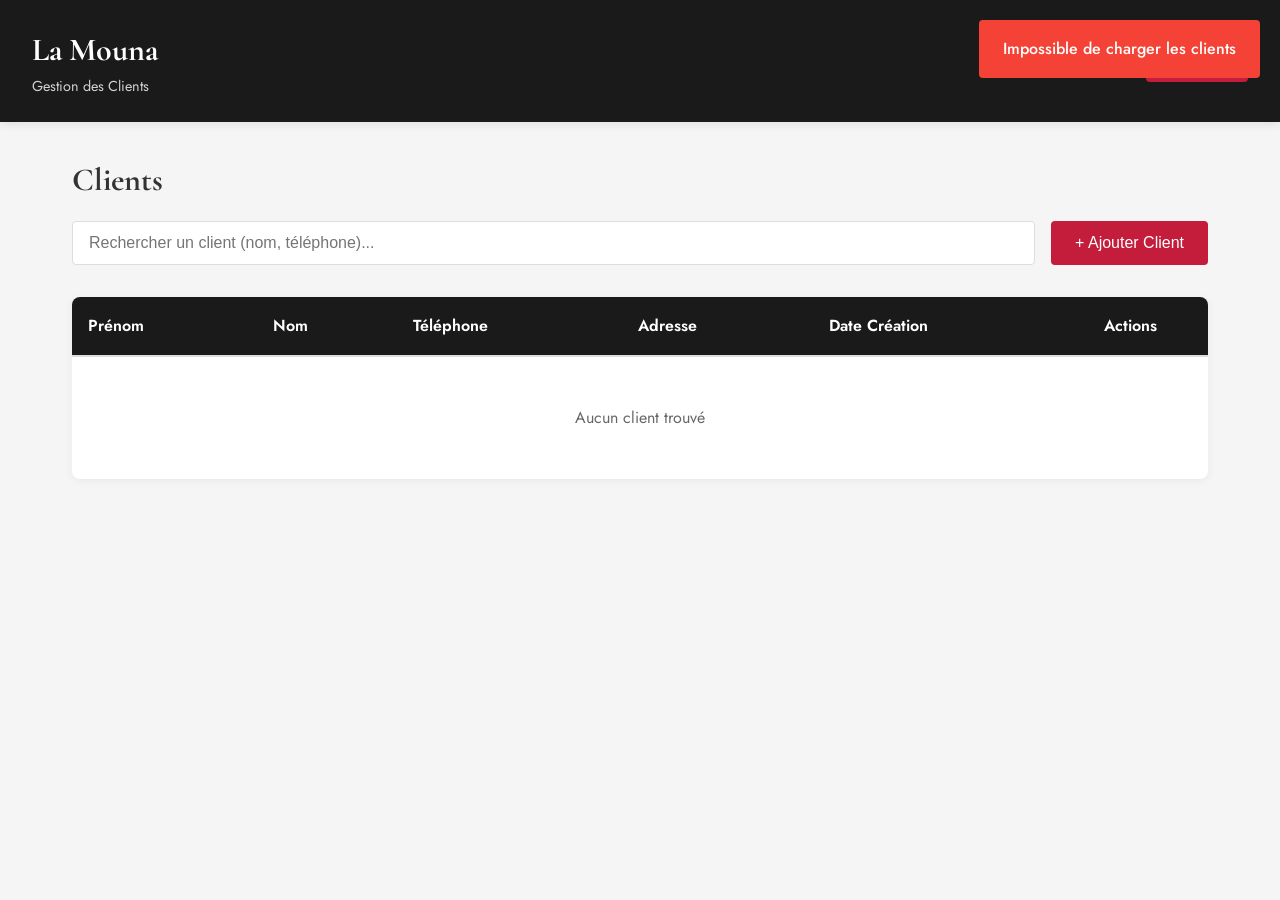
<file: clients.html>
<!doctype html>
<html lang="fr">
  <head>
    <meta charset="UTF-8" />
    <meta name="viewport" content="width=device-width, initial-scale=1.0" />
    <title>Gestion des Clients — La Mouna</title>
    <link rel="preconnect" href="https://fonts.googleapis.com" />
    <link rel="preconnect" href="https://fonts.gstatic.com" crossorigin />
    <link
      href="https://fonts.googleapis.com/css2?family=Cormorant+Garamond:ital,wght@0,400;0,500;0,600;1,400&family=Jost:wght@300;400;500&display=swap"
      rel="stylesheet"
    />
    <style>
      * {
        margin: 0;
        padding: 0;
        box-sizing: border-box;
      }

      :root {
        --accent: #c41c3b;
        --bg-dark: #1a1a1a;
        --bg-light: #f5f5f5;
        --text-dark: #333;
        --text-light: #666;
        --border: #ddd;
        --success: #4caf50;
        --danger: #f44336;
        --warning: #ff9800;
        --info: #2196f3;
      }

      body {
        font-family: "Jost", sans-serif;
        background-color: var(--bg-light);
        color: var(--text-dark);
        line-height: 1.6;
      }

      /* ────────────────────────────────
         EN-TÊTE
      ──────────────────────────────── */
      .app-header {
        background: var(--bg-dark);
        color: white;
        padding: 1.5rem 2rem;
        display: flex;
        justify-content: space-between;
        align-items: center;
        box-shadow: 0 2px 10px rgba(0, 0, 0, 0.1);
      }

      .header-brand {
        display: flex;
        align-items: center;
        gap: 1rem;
      }

      .header-brand h1 {
        font-family: "Cormorant Garamond", serif;
        font-size: 2rem;
        margin: 0;
      }

      .header-brand p {
        margin: 0;
        font-size: 0.9rem;
        opacity: 0.8;
      }

      .header-nav {
        display: flex;
        gap: 1rem;
      }

      .header-nav a {
        color: white;
        text-decoration: none;
        padding: 0.5rem 1rem;
        border-radius: 4px;
        transition: background 0.3s;
      }

      .header-nav a:hover,
      .header-nav a.active {
        background: var(--accent);
      }

      /* ────────────────────────────────
         CONTAINER
      ──────────────────────────────── */
      .container {
        max-width: 1200px;
        margin: 0 auto;
        padding: 2rem;
      }

      .page-title {
        font-family: "Cormorant Garamond", serif;
        font-size: 2rem;
        margin-bottom: 1rem;
        color: var(--text-dark);
      }

      /* ────────────────────────────────
         CONTRÔLES & BOUTONS
      ──────────────────────────────── */
      .controls {
        display: flex;
        gap: 1rem;
        margin-bottom: 2rem;
        flex-wrap: wrap;
      }

      .btn {
        padding: 0.75rem 1.5rem;
        border: none;
        border-radius: 4px;
        cursor: pointer;
        font-size: 1rem;
        transition: all 0.3s;
        font-weight: 500;
      }

      .btn-primary {
        background: var(--accent);
        color: white;
      }

      .btn-primary:hover {
        background: #a01730;
        transform: translateY(-2px);
        box-shadow: 0 4px 8px rgba(196, 28, 59, 0.3);
      }

      .btn-secondary {
        background: var(--info);
        color: white;
      }

      .btn-secondary:hover {
        background: #1976d2;
      }

      .search-box {
        flex: 1;
        min-width: 200px;
        padding: 0.75rem 1rem;
        border: 1px solid var(--border);
        border-radius: 4px;
        font-size: 1rem;
      }

      /* ────────────────────────────────
         TABLE
      ──────────────────────────────── */
      .table-container {
        background: white;
        border-radius: 8px;
        overflow: hidden;
        box-shadow: 0 2px 10px rgba(0, 0, 0, 0.05);
        overflow-x: auto;
      }

      table {
        width: 100%;
        border-collapse: collapse;
      }

      thead {
        background: var(--bg-dark);
        color: white;
      }

      th {
        padding: 1rem;
        text-align: left;
        font-weight: 600;
        border-bottom: 2px solid var(--border);
      }

      td {
        padding: 1rem;
        border-bottom: 1px solid var(--border);
      }

      tbody tr:hover {
        background: var(--bg-light);
      }

      tbody tr:last-child td {
        border-bottom: none;
      }

      .action-buttons {
        display: flex;
        gap: 0.5rem;
      }

      .btn-small {
        padding: 0.5rem 0.75rem;
        font-size: 0.9rem;
        border: none;
        border-radius: 4px;
        cursor: pointer;
        transition: all 0.3s;
      }

      .btn-edit {
        background: var(--info);
        color: white;
      }

      .btn-edit:hover {
        background: #1976d2;
      }

      .btn-delete {
        background: var(--danger);
        color: white;
      }

      .btn-delete:hover {
        background: #da190b;
      }

      .empty-state {
        text-align: center;
        padding: 3rem;
        color: var(--text-light);
      }

      .empty-state svg {
        width: 80px;
        height: 80px;
        margin-bottom: 1rem;
        opacity: 0.3;
      }

      /* ────────────────────────────────
         MODAL
      ──────────────────────────────── */
      .modal {
        display: none;
        position: fixed;
        top: 0;
        left: 0;
        width: 100%;
        height: 100%;
        background: rgba(0, 0, 0, 0.5);
        z-index: 1000;
        align-items: center;
        justify-content: center;
      }

      .modal.active {
        display: flex;
      }

      .modal-content {
        background: white;
        border-radius: 8px;
        padding: 2rem;
        max-width: 500px;
        width: 90%;
        max-height: 90vh;
        overflow-y: auto;
        box-shadow: 0 10px 40px rgba(0, 0, 0, 0.2);
      }

      .modal-title {
        font-family: "Cormorant Garamond", serif;
        font-size: 1.5rem;
        margin-bottom: 1.5rem;
      }

      .form-group {
        margin-bottom: 1.5rem;
      }

      .form-group label {
        display: block;
        margin-bottom: 0.5rem;
        font-weight: 500;
      }

      .form-group input {
        width: 100%;
        padding: 0.75rem;
        border: 1px solid var(--border);
        border-radius: 4px;
        font-size: 1rem;
      }

      .form-group input:focus {
        outline: none;
        border-color: var(--accent);
        box-shadow: 0 0 0 3px rgba(196, 28, 59, 0.1);
      }

      .modal-buttons {
        display: flex;
        gap: 1rem;
        margin-top: 2rem;
      }

      .btn-modal {
        flex: 1;
        padding: 0.75rem;
        border: none;
        border-radius: 4px;
        cursor: pointer;
        font-size: 1rem;
        font-weight: 500;
      }

      .btn-save {
        background: var(--success);
        color: white;
      }

      .btn-save:hover {
        background: #45a049;
      }

      .btn-cancel {
        background: var(--border);
        color: var(--text-dark);
      }

      .btn-cancel:hover {
        background: #ccc;
      }

      /* ────────────────────────────────
         NOTIFICATIONS
      ──────────────────────────────── */
      .notification {
        position: fixed;
        top: 20px;
        right: 20px;
        padding: 1rem 1.5rem;
        border-radius: 4px;
        color: white;
        font-weight: 500;
        animation: slideIn 0.3s ease;
        z-index: 2000;
      }

      .notification.success {
        background: var(--success);
      }

      .notification.error {
        background: var(--danger);
      }

      .notification.info {
        background: var(--info);
      }

      @keyframes slideIn {
        from {
          transform: translateX(400px);
          opacity: 0;
        }
        to {
          transform: translateX(0);
          opacity: 1;
        }
      }

      /* ────────────────────────────────
         RESPONSIVE
      ──────────────────────────────── */
      @media (max-width: 768px) {
        .app-header {
          flex-direction: column;
          gap: 1rem;
        }

        .header-nav {
          width: 100%;
          justify-content: center;
        }

        .controls {
          flex-direction: column;
        }

        .search-box {
          min-width: 100%;
        }

        .container {
          padding: 1rem;
        }

        .page-title {
          font-size: 1.5rem;
        }

        table {
          font-size: 0.9rem;
        }

        th,
        td {
          padding: 0.75rem;
        }

        .action-buttons {
          flex-direction: column;
        }

        .modal-content {
          width: 95%;
        }
      }
    </style>
  </head>
  <body>
    <!-- EN-TÊTE -->
    <header class="app-header">
      <div class="header-brand">
        <div>
          <h1>La Mouna</h1>
          <p>Gestion des Clients</p>
        </div>
      </div>
      <nav class="header-nav">
        <a href="../Réception/reception.html">📋 Commandes</a>
        <a href="clients.html" class="active">👥 Clients</a>
      </nav>
    </header>

    <!-- CONTENU PRINCIPAL -->
    <div class="container">
      <h2 class="page-title">Clients</h2>

      <div class="controls">
        <input
          type="text"
          class="search-box"
          id="searchInput"
          placeholder="Rechercher un client (nom, téléphone)..."
        />
        <button class="btn btn-primary" id="btnAddClient">
          + Ajouter Client
        </button>
      </div>

      <div class="table-container">
        <table id="clientsTable">
          <thead>
            <tr>
              <th>Prénom</th>
              <th>Nom</th>
              <th>Téléphone</th>
              <th>Adresse</th>
              <th>Date Création</th>
              <th style="width: 120px">Actions</th>
            </tr>
          </thead>
          <tbody id="clientsTableBody">
            <tr>
              <td colspan="6" class="empty-state">
                <p>Aucun client trouvé</p>
              </td>
            </tr>
          </tbody>
        </table>
      </div>
    </div>

    <!-- MODAL AJOUTER/MODIFIER CLIENT -->
    <div class="modal" id="clientModal">
      <div class="modal-content">
        <h3 class="modal-title" id="modalTitle">Ajouter un Client</h3>

        <div class="form-group">
          <label for="inputPrenom">Prénom *</label>
          <input type="text" id="inputPrenom" placeholder="Jean" required />
        </div>

        <div class="form-group">
          <label for="inputNom">Nom *</label>
          <input type="text" id="inputNom" placeholder="Dupont" required />
        </div>

        <div class="form-group">
          <label for="inputTelephone">Téléphone *</label>
          <input
            type="tel"
            id="inputTelephone"
            placeholder="06 12 34 56 78"
            required
          />
        </div>

        <div class="form-group">
          <label for="inputAdresse">Adresse</label>
          <input
            type="text"
            id="inputAdresse"
            placeholder="123 Rue de la Paix..."
          />
        </div>

        <div class="modal-buttons">
          <button class="btn-modal btn-save" id="btnSaveClient">
            Enregistrer
          </button>
          <button class="btn-modal btn-cancel" id="btnCancelModal">
            Annuler
          </button>
        </div>
      </div>
    </div>

    <script src="clients.js"></script>
  </body>
</html>
</file>
